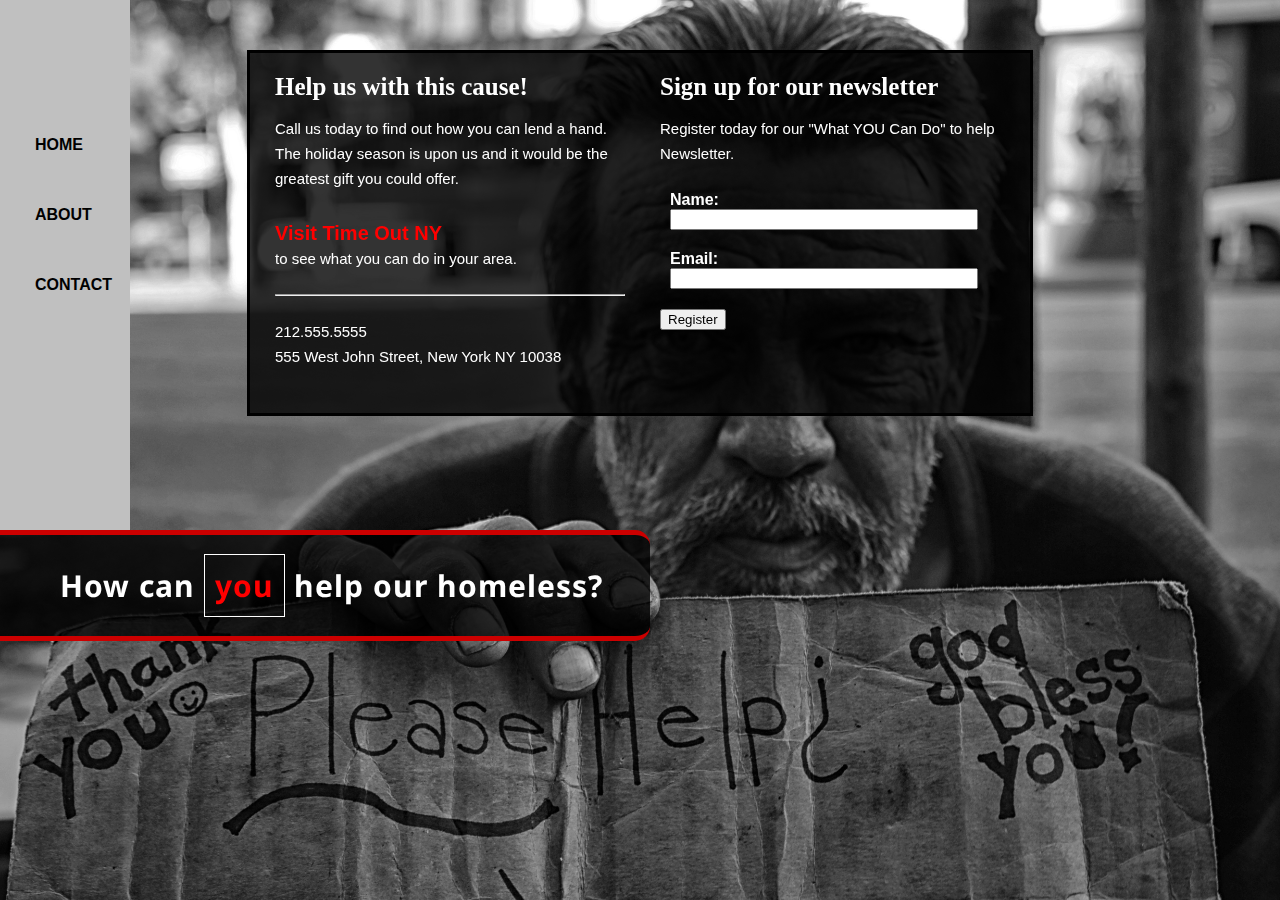
<file: contact.html>
<!DOCTYPE html>
<html>
<head>
	<title>Let's Put An End To The Suffering</title>
	<link rel="stylesheet" type="text/css" href="styles/style.css">
	<link href='https://fonts.googleapis.com/css?family=Droid+Sans:700,400' rel='stylesheet' type='text/css'>
</head>
<body>
	<div id="sidebar">
		<nav>
			<ul>
				<li><a href="index.html">Home</a></li>
				<li><a href="about.html">About</a></li>
				<li><a href="contact.html">Contact</a></li>
			</ul>
		</nav>
			</div>


		<div id="main-contact">
			<div class="help">
				<h1>How can <span>you</span> help our homeless?</h1>
		</div>
			<div id="contact">
			
			<div class="middle">
				<div class="foothead">Help us with this cause!</div>
				<p class="columntext">Call us today to find out how you can lend a hand. The holiday season is upon us and it would be the greatest gift you could offer.</p>
				<p class="columntext"><a href="http://www.timeout.com/newyork/things-to-do/where-to-volunteer-homelessness" target="_blank">Visit Time Out NY</a>to see what you can do in your area.</p>
				<hr>
				
				<p class="columntext">212.555.5555<br>555 West John Street, New York NY 10038</p>
			</div>

			<div class="right2">
				<div class="foothead">Sign up for our newsletter</div>
				<p class="columntext">Register today for our "What YOU Can Do" to help Newsletter.</p>
				<div id="form">
					<label for="name" class="title" width>Name:</label>
					<input type="text" id="name" name="name">
				</div>

				<div id="form">
					<label for="email" class="title">Email:</label>
					<input type="email" id="email" name="email">
				</div>

				<div class="submit">
					<input type="submit" value="Register" id="submit">
				</div>
				
			</div>
		</div>

</body>
</html>3
</file>
<file: styles/style.css>
body {
	margin: 0;
	background-color: black;
}

#sidebar {
	height: 530px;
	background-color: silver;
	width: 130px;
	z-index: 10;
	top: 0;
	position: absolute;
}

nav {
	float: left;
	width: 300px;
	text-decoration: none;
}

nav ul {
	padding-top: 10px;
	font-family: 'Arial', sans-serif;
	font-weight: bold;
	text-transform: uppercase;
	margin: 100px 0 0 -20px;
}

nav ul li {
	width: 95px;
	padding: 15px;
	line-height: 40px;
	list-style-type: none;
}

a {
	display: block;	
	color: black;
	text-decoration: none;
}

nav a:hover {
	color: white;
	background-color: rgb(204, 0, 0);
	padding: 8px 8px;
	border-radius: 5px;
}

#main {
	width: 100%;
	height: 900px;
	position: fixed;
	margin: 0 auto;
	background: url(../images/homeless3.jpg);
	background-size: cover;
}

#main-contact {
	width: 100%;
	height: 900px;
	position: fixed;
	margin: 0 auto;
	background: url(../images/contact.jpg);
	background-size: cover;
}

.help {
	width: 670px;
	background-color: rgba(0,0,0,0.8);
	margin-top: 530px;
	border-radius: 15px;
	margin-left: -20px;
	position: absolute;
	z-index: 20px;
	padding-bottom: 10px;
	border-bottom: 5px solid rgb(204, 0, 0);
	border-top: 5px solid rgb(204, 0, 0);
}


.help h1 {
	color: white;
	font-family: 'Droid Sans', sans-serif;
	font-size: 30px;
	margin-left: 80px;
	letter-spacing: 1px;
	padding-top: 10px;
	
}
.help h1 span {
	color: red;
	border: 1px solid white;
	padding: 10px;
}

#contact {
	width: 780px;
	height: 360px;
	background-color: rgba(0,0,0,0.8);
	border: 3px solid black;
	margin: 0 auto;
	margin-top: 50px;
}
.left1 {
	width: 350px;
	height: 240px;
	float: left;
}

.middle {
	width: 350px;
	height: 220px;
	padding: 10px 25px;
	color: black;
	float: left;
}

.right2 {
	width: 360px;
	height: 220px;
	padding: 10px;
	color: white;
	margin: 0 auto;
	text-align: left;
	float: left;
}


.foothead {
	font-size: 25px;
	font-family: "Arial black";
	font-weight: bold;
	padding-top: 10px;
	text-align: left;
	color: white;
}

.columntext {
	font-size: 15px;
	font-family: "Arial";
	padding: 15px 0;
	margin: 0 auto;
	line-height: 25px;
	text-align: left;
	color: white;
}
.columntext a {
	font-size: 20px;
	font-weight: bold;
	color: red;
}

#form {
	margin: 10px;
	padding-bottom: 10px;
	width: 350px;
}

.title {
	width: 100px;
	text-align: right;
	padding-right: 10px;
	font-family: "Arial";
	font-size: 16px;
	font-weight: bold;
	color: white;
}

#name, #email {
	width: 300px;
}

.submit {
	text-align: right;
	float: left;
}
</file>
